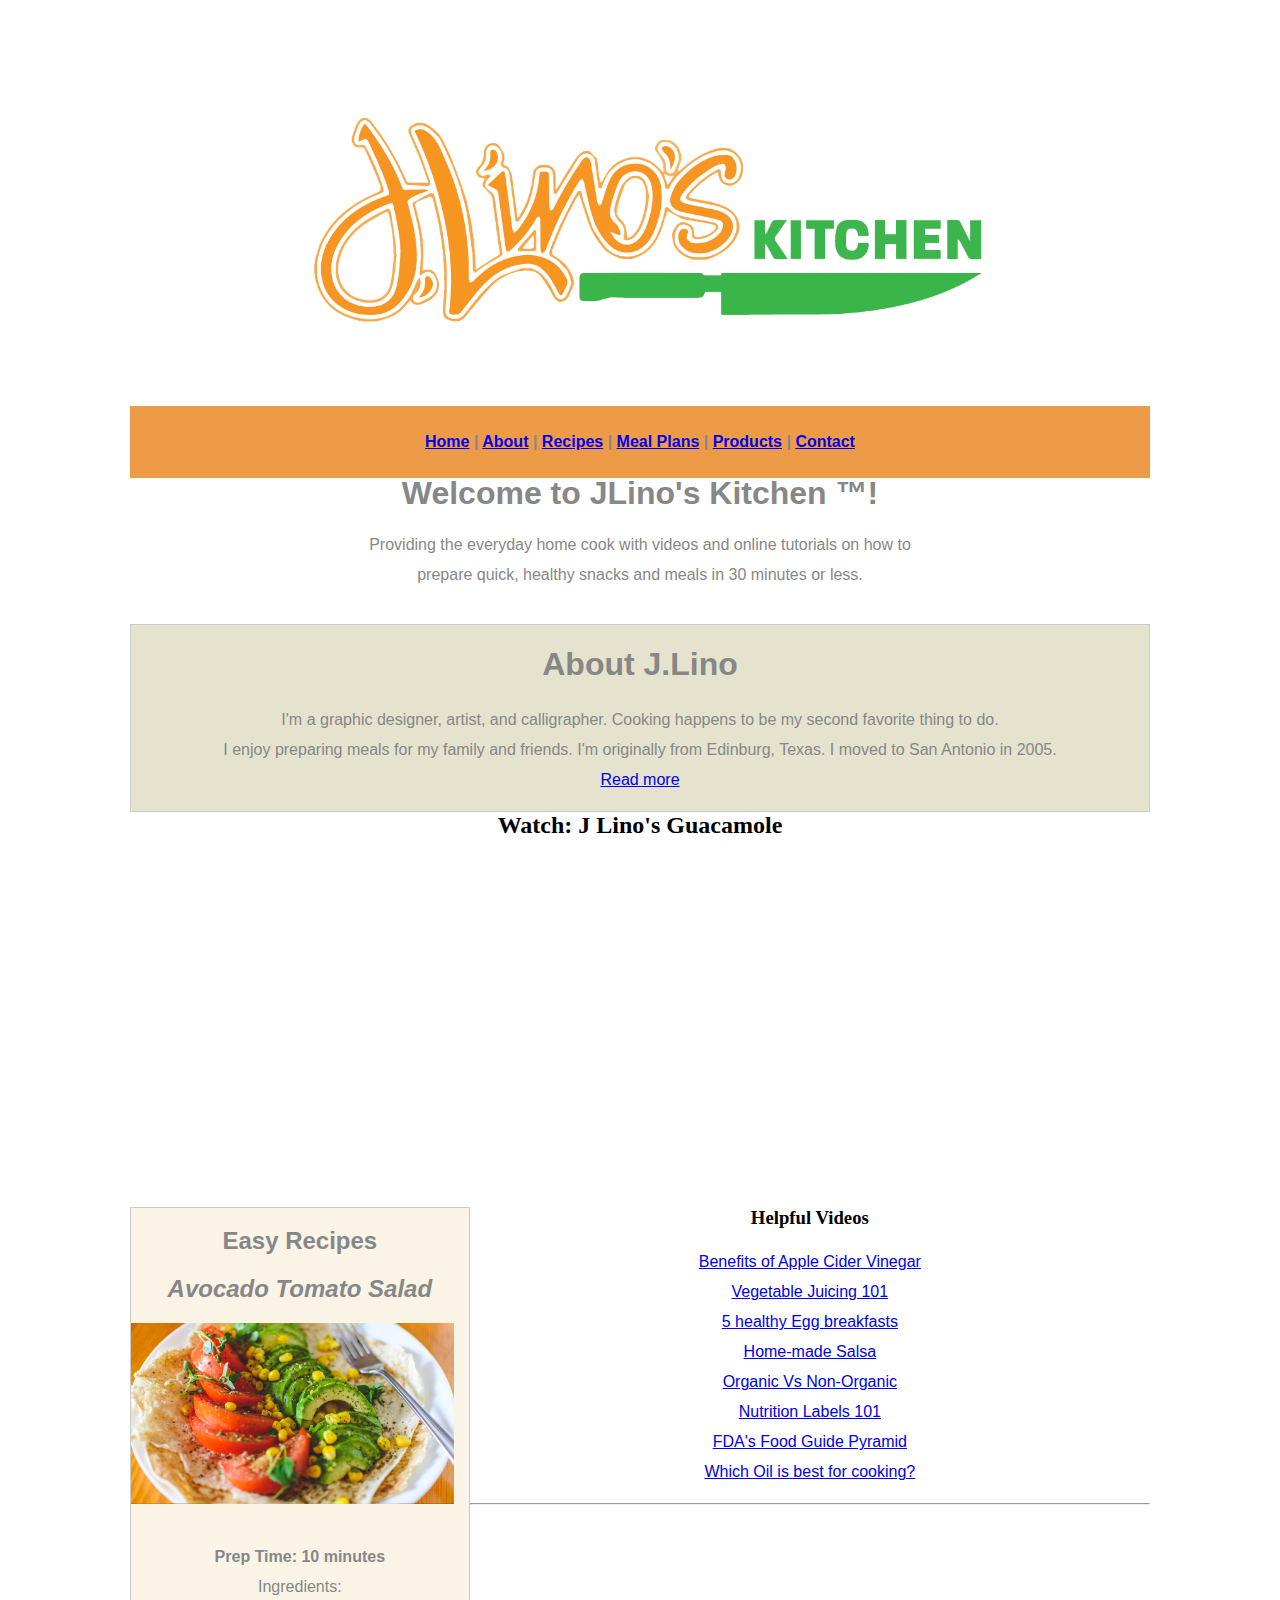
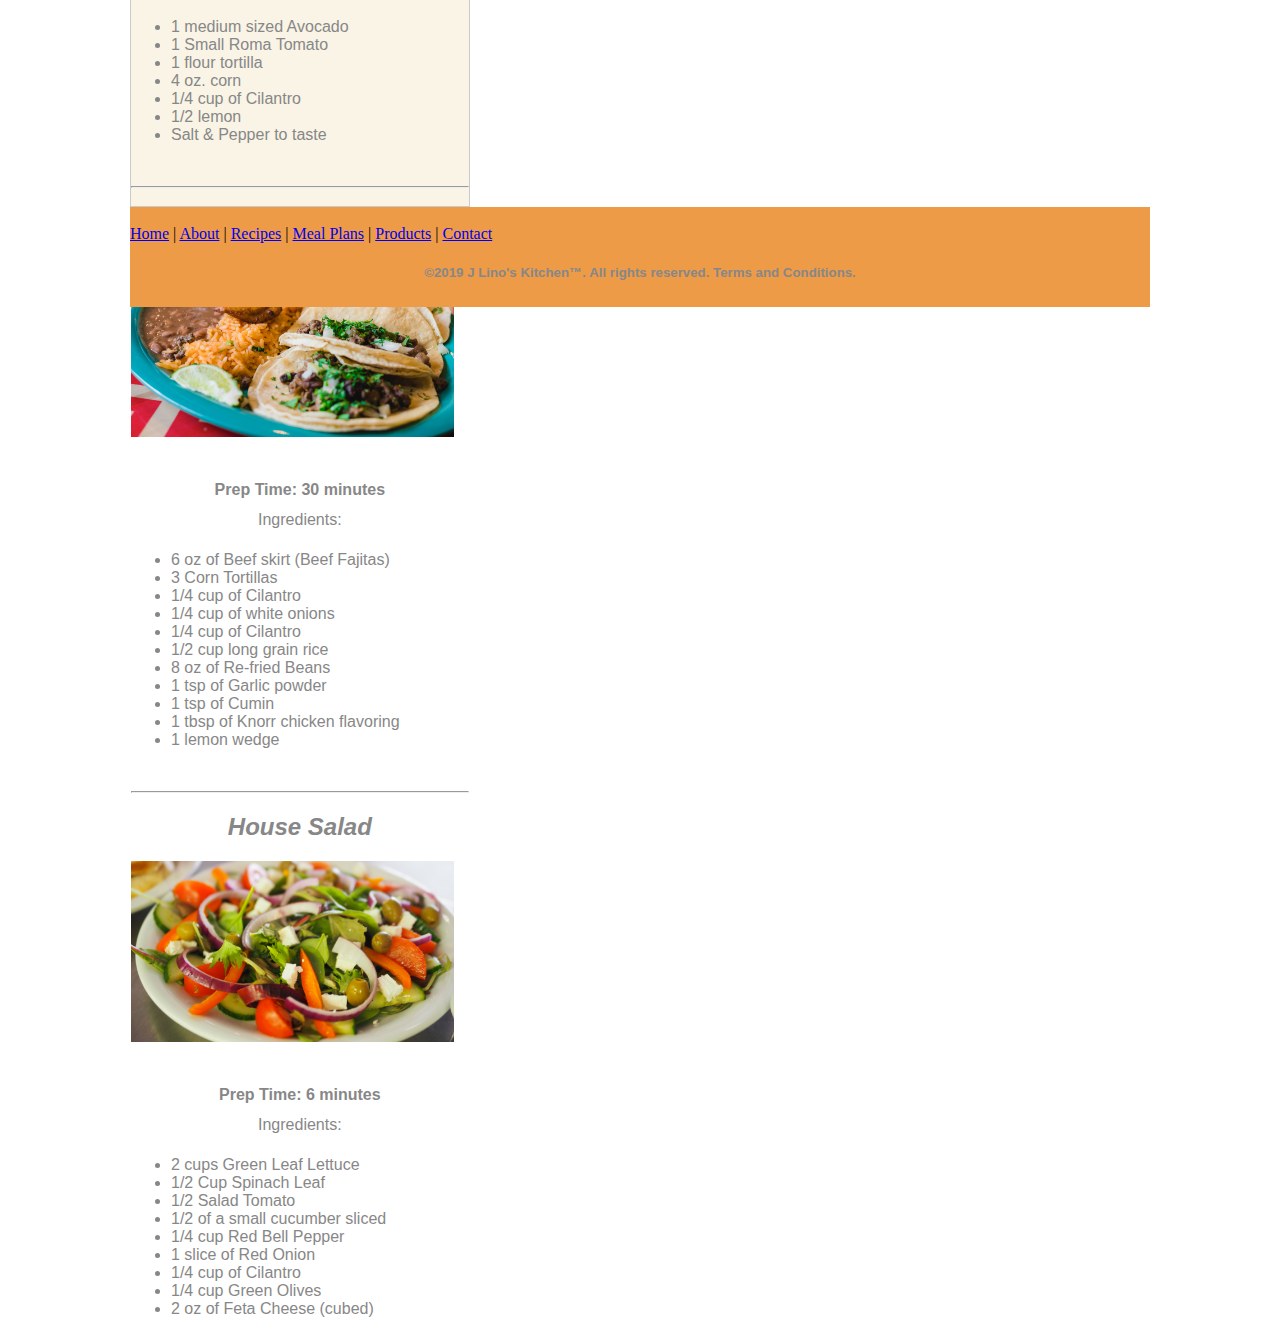
<file: index2.html>
<!doctype html>
<html>
<head>
<meta charset="UTF-8">
<title>J Lino's Kitchen: Easy Healthy Home Cooking</title>
<link href="JLinos.css" rel="stylesheet">
</head>

<body>
<div id="container">
	<header><h1><img src="images/JlinosKitchenLogo.png" width="804px" height="309px" alt="Jlinos Kitchen Logo"/></h1>
  <nav role="navigation"><h4>
		<a href="#">Home</a> |
  		<a href="#">About</a> |
  		<a href="#">Recipes</a> |
  		<a href="#">Meal Plans</a> |
  		<a href="#">Products</a> |
  		<a href="#">Contact</a></h4>
	</nav><br><br>
	  <h1>Welcome to JLino's Kitchen &trade;!  </h1>
		<p>Providing the everyday home cook with videos and online tutorials on how to <br>
					prepare quick, healthy snacks and meals in 30 minutes or less.</p>
		<br>
		
		</header>
		
	<section id="aboutJlino">
		<h1>About J.Lino</h1>
	  <p>I'm a graphic designer, artist, and calligrapher. Cooking happens to be my second favorite thing to do.  <br>
I enjoy preparing meals for my family and friends.  I'm originally from Edinburg, Texas. I moved to San Antonio in 2005. <br>
<a href="#">Read more </a></p>
	</section>
	<article id="vid">
	<h2>Watch: J Lino's Guacamole<br><br>
			<iframe width="560" height="315" src="https://www.youtube.com/embed/LflMT2StHTE" frameborder="0" allow="accelerometer; autoplay; encrypted-media; gyroscope; picture-in-picture" allowfullscreen></iframe></h2>
	</article>
	<section id="recipes">
		<h2>Easy Recipes</h2>	
		<h2><em>Avocado Tomato Salad</em></h2>
		<img src="images/AvocadoTomatoSalad.jpg" width="323" height="181" alt="Avocado Tomato Salad"><br><br>
		<p><strong>Prep Time: 10 minutes</strong><br>
		Ingredients:</p>
		<ul>
			<li>1 medium sized Avocado</li>
			<li>1 Small Roma Tomato</li>
			<li>1 flour tortilla</li>
			<li>4 oz. corn</li>
			<li>1/4 cup of Cilantro</li>
			<li>1/2 lemon</li>
			<li>Salt &amp; Pepper to taste</li>
		</ul>
	 <br><hr>
		<h2><em>Fajita Tacos Plate</em></h2>
		<img src="images/FajitaTacos.jpg" width="323" height="181" alt="Fajita Tacos Plate"/><br><br>
		<p><strong>Prep Time: 30 minutes</strong><br>
		Ingredients:</p>
		<ul>
			<li>6 oz of Beef skirt (Beef Fajitas)</li>
			<li>3 Corn Tortillas</li>
			<li>1/4 cup of Cilantro</li>
			<li>1/4 cup of white onions</li>
			<li>1/4 cup of Cilantro</li>
			<li>1/2 cup long grain rice</li>
			<li>8 oz of Re-fried Beans</li>
			<li>1 tsp of Garlic powder</li>
			<li>1 tsp of Cumin</li>
			<li>1 tbsp of Knorr chicken flavoring</li>
			<li>1 lemon wedge</li>
		</ul><br>
		<hr>
		<h2><em>House Salad</em></h2>
		<img src="images/HouseSalad.jpg" width="323" height="181" alt="House Salad"/><br><br>
		<p><strong>Prep Time: 6 minutes</strong><br>
		Ingredients:</p>
		<ul>
			<li>2 cups Green Leaf Lettuce</li>
			<li>1/2 Cup Spinach Leaf</li>
			<li>1/2 Salad Tomato</li>
			<li>1/2 of a small cucumber sliced</li>
			<li>1/4 cup Red Bell Pepper</li>
			<li>1 slice of Red Onion</li>
			<li>1/4 cup of Cilantro</li>
			<li>1/4 cup Green Olives</li>
			<li>2 oz of Feta Cheese (cubed)</li>	
		</ul>		
	</section>

	<aside role="complementary">
		<h3>Helpful Videos</h3>
		<p>
	       <a href="#">Benefits of Apple Cider Vinegar</a><br>
		   <a href="#">Vegetable Juicing 101</a><br>
		   <a href="#">5 healthy Egg breakfasts</a><br>
		   <a href="#">Home-made Salsa</a><br>
		   <a href="#">Organic Vs Non-Organic</a><br>
		   <a href="#">Nutrition Labels 101</a><br>
		   <a href="#">FDA's Food Guide Pyramid</a><br>
		   <a href="#">Which Oil is best for cooking?</a><br>
	  </p>
	</aside>
	<hr>
	<footer role="contentinfo"><br>
	<a href="#">Home</a> |
  		<a href="#">About</a> |
  		<a href="#">Recipes</a> |
  		<a href="#">Meal Plans</a> |
  		<a href="#">Products</a> |
  		<a href="#">Contact</a>
<br>
<h5> &copy;2019 J Lino's Kitchen&trade;. All rights reserved. Terms and Conditions.</h5></footer>
</div>
</body>
</html>
</file>
<file: JLinos.css>
@charset "UTF-8";
/* CSS Document */

*{box-sizing: border-box}
#container {
	width: 1020px;
	margin: 0 auto;
}
#tabs {
	width: 100%;
	height: auto;
	float: left;
	
}
header {
		width: 100%;
		height: auto;
	    padding-top: 30px;
		float: left;
		}
header h1, h4, p{
	text-align: center;
	color:#878787;
	font-family: 'Fjalla One', sans-serif;;
	line-height: 30px;
}
nav {
	background-color: #EE9B48;
	width: 100%;
	height: auto;
	float: left;
}
section {
	float: left;
	background-color:#E5E3CD;
	width: 100%;
	border: 1px solid #CACACA;
}

.socialmediabox {
	width: 100%;
	height: 55px;
	float: left;
}
.socialmediabox img {
	float: right;
	margin-left: 10px;
	margin-bottom: 10px;
}
#aboutJLino {
	float: left;
}
#aboutJlino h1 {
	text-align: center;
	font-family: 'Fjalla One', sans-serif;;
	color:#878787;
}
#recipes {
	width: 33.3%;
	background-color:#F9F4E6;
	height: 600px;
	float: left;
	color:#878787;
	font-family: 'Fjalla One', sans-serif;;
}
#recipes h2, h3 {
	text-align: center;
}

#YouTubeVideo {
	float: middle;
}
.videocontainer {
	width: 560px;
	height: 315px;
	margin: 0 auto;
	float: middle;
}
#YouTubeVideo h1 {
	text-align:center;
}
#vid {
	width: 100%;	
}
#vid h2{
	text-align:center;
}
#links {
	float: left;
}
.articlelinks {
	width: 25%;
	background-color:#ffffff;
	height: 300px;
	float: left;
	color:#878787;
	font-family: 'Fjalla One', sans-serif;;
}
.articlelinks p {
	text-align: left;
	padding-left:15px;
	padding-right: 5px;
	line-height: 25px;
	font-size: .8em;
}
.articletitle {
	width: 100%;
	height: 70px;
	float: left;
	background-color: #ffffff;
}
.articletitle h2 {
	text-align: center;
	color:#878787;
	font-family: 'Fjalla One', sans-serif;;
}
footer {
	width: 100%;
	height: 100px;
	float: left;
	clear:both;
	background-color: #EE9B48;
}
footer h5, p {
	text-align: center;
	font-family: 'Fjalla One', sans-serif;;
	color:#878787;
}
</file>
